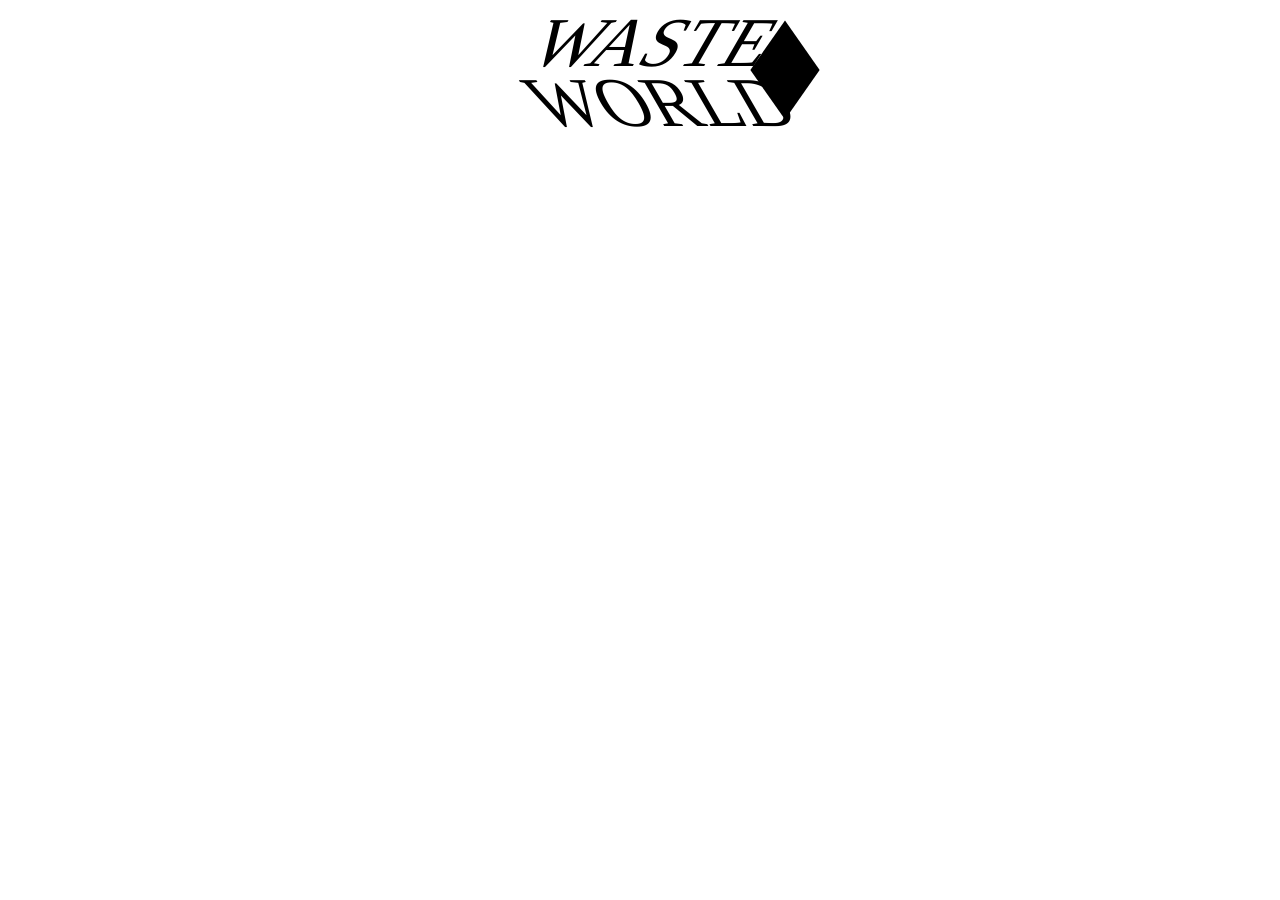
<file: public/logo.html>
<body style="overflow:hidden; user-select: none">
<div class='cont'>
    <div class='logo top'>WASTE</div>
    <div class='logo bottom'>WORLD</div>
    <div class='block'></div>
</div>
</body>
<style>
    *
    {
        font-family: Roboto
    }
    .cont
    {

        text-align: center

    }
    .logo
    {
        font-size: 70px;
        line-height: 70px;
        height: 60px;
    }
    .top
    {
        transform: skew(-30deg);
        transform-origin: 0 100%;
    }
    .bottom
    {
        transform: skew(30deg);
        transform-origin: 0 0;
    }
    .block
    {
        position: absolute;
        width: 70px;
        height: 70px;
        background: black;
        transform:  scaleX(.7) rotate(45deg) ;
        left: calc(50% + 110px);
        top: 35px;
    }
</style>
</file>
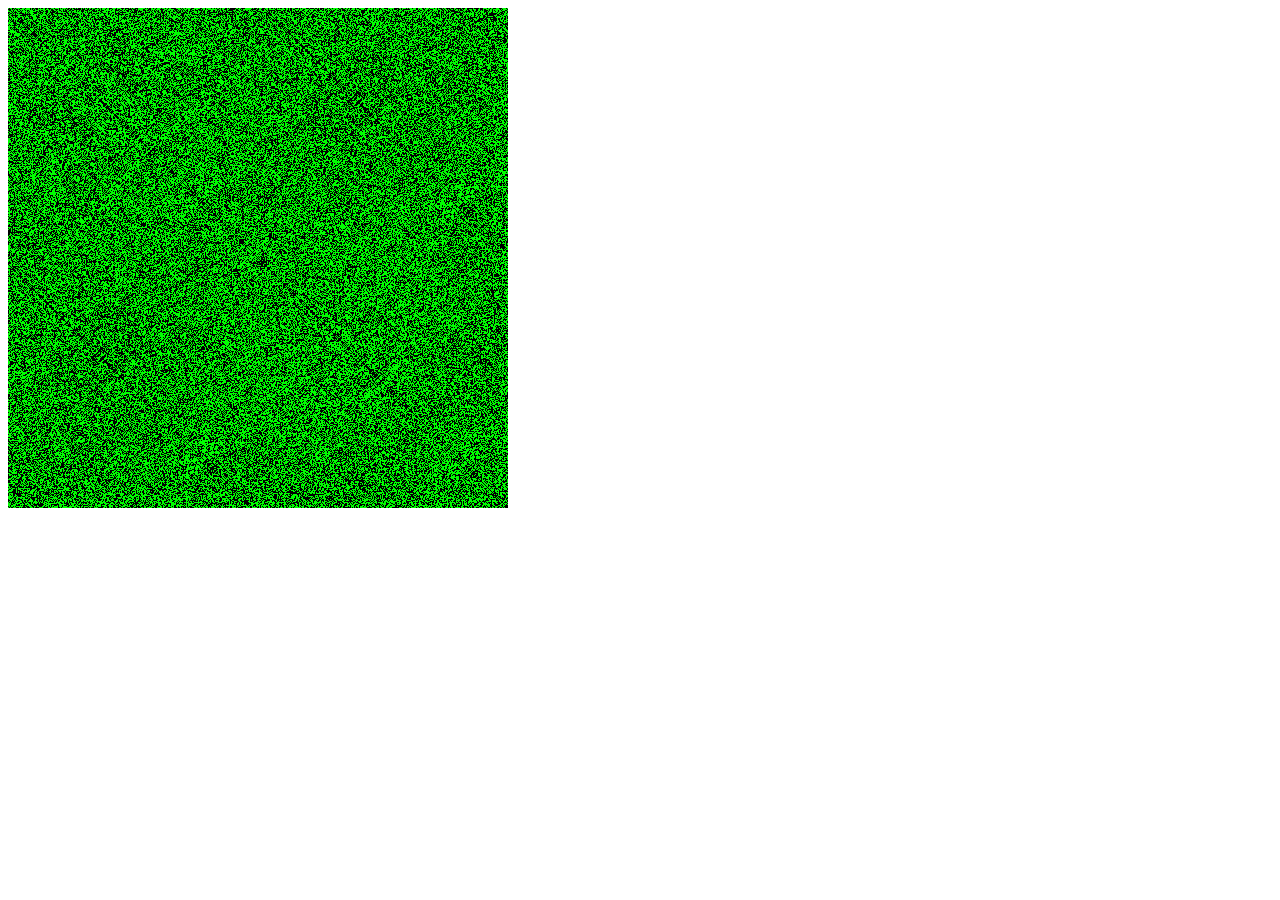
<file: public/noisetest.html>
<!DOCTYPE html>
<html lang="en">
<head>
    <meta charset="UTF-8">
    <title>Title</title>
</head>
<body>
    <canvas id='a'></canvas>
</body>
<script src='simplex-noise.js'></script>
<script>
    a.width = a.height = 500
    c = a.getContext('2d')

    //noise2D = createNoise2D(aleaPRNG(Math.random()))
    noise2D = createNoise2D(()=>Math.random())
    scale = 5
    for(let x = 0; x < 500; ++x) for(let y = 0; y < 500; ++y)
    {
        noise = ((noise2D((x) * scale,(y) * scale) * noise2D((y) * scale,(x) * scale)) + 1) / 2
        //noise = Math.random()*2-1
        //color = ~~(noise*(255/1))
        color = noise >.5 ? 0 : 255
        //c.fillStyle = `rgb(${50},${color},${-color})`
        c.fillStyle = `rgb(${0},${color},${0})`
        c.fillRect(x,y,1,1)
    }
</script>
</html>
</file>
